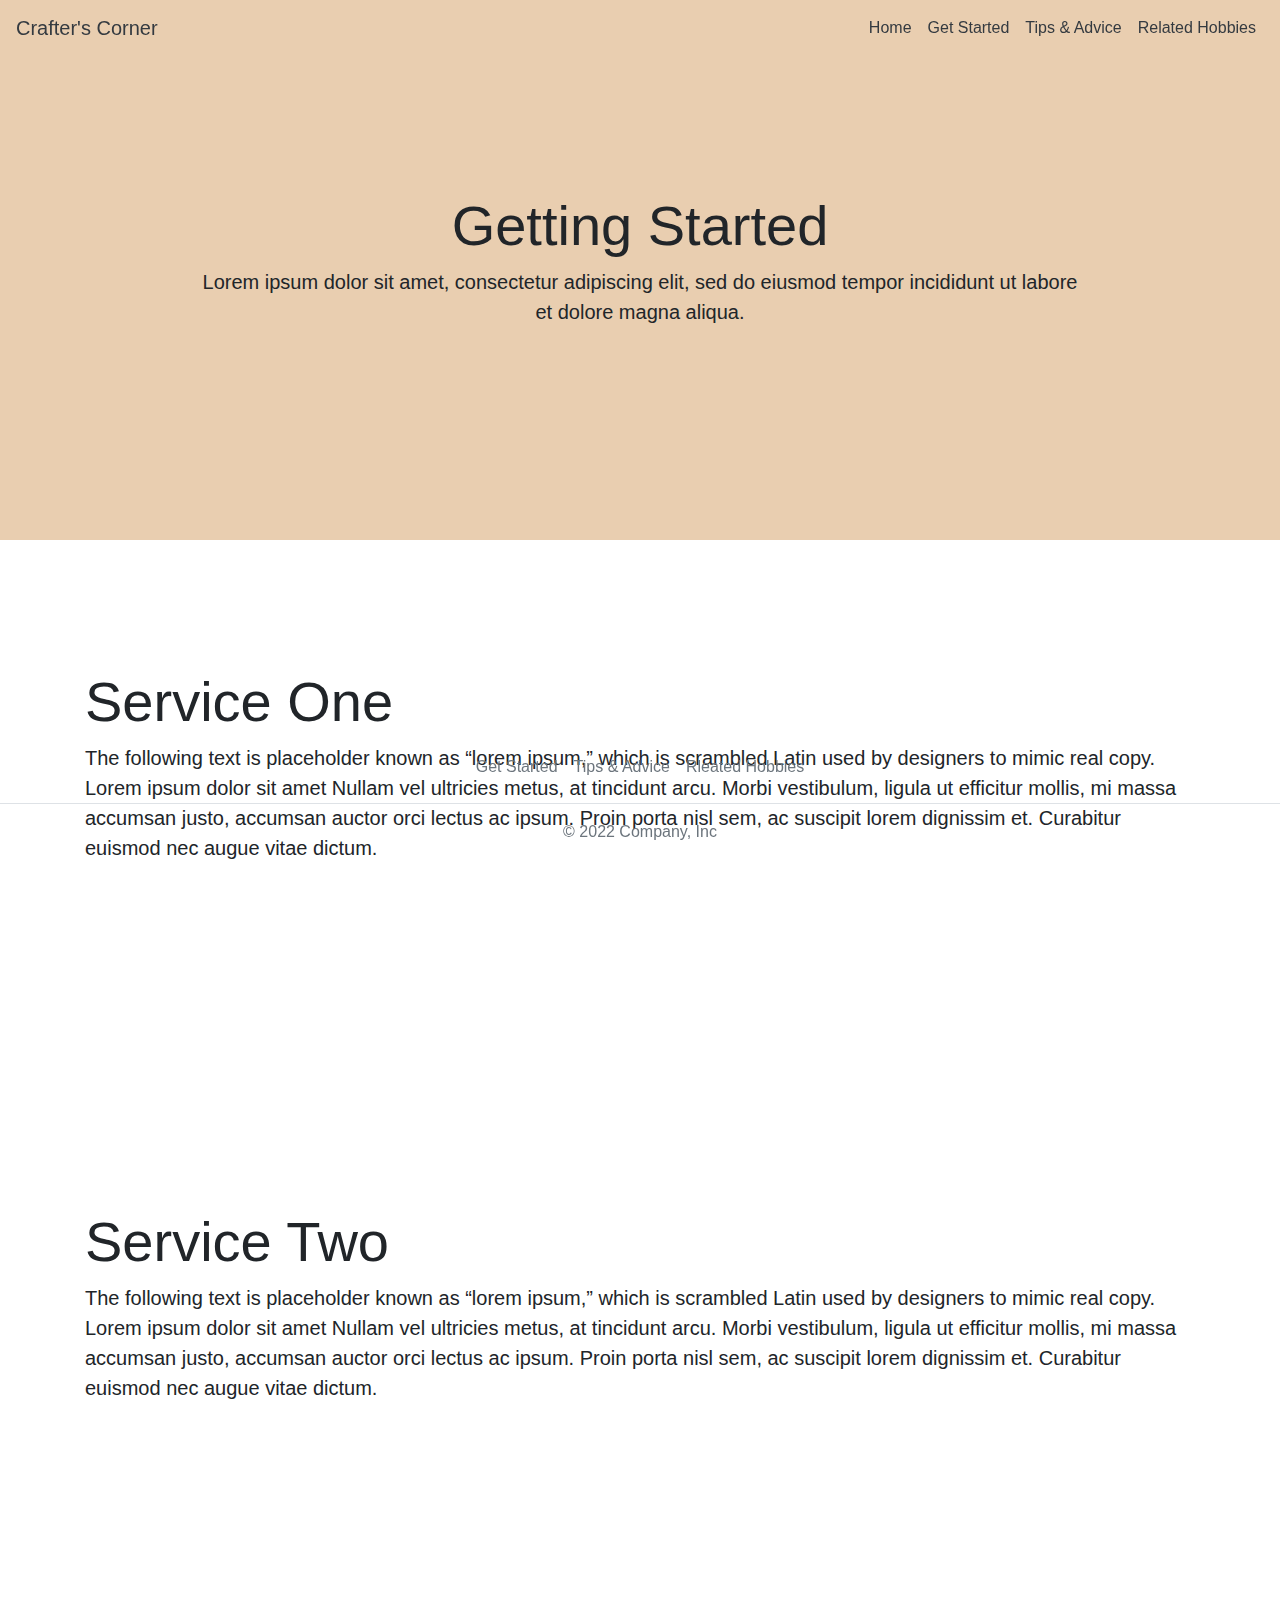
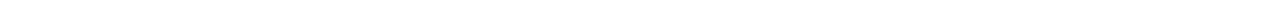
<file: getstarted.html>
<html>
    <head>
        <link rel="stylesheet" href="https://stackpath.bootstrapcdn.com/bootstrap/4.3.1/css/bootstrap.min.css" integrity="sha384-ggOyR0iXCbMQv3Xipma34MD+dH/1fQ784/j6cY/iJTQUOhcWr7x9JvoRxT2MZw1T" crossorigin="anonymous">
        <link rel="stylesheet" href="./gsstyle.css">
        <!-- Google tag (gtag.js) -->
        <script async src="https://www.googletagmanager.com/gtag/js?id=G-55CBJMTDK5"></script>
        <script>
           window.dataLayer = window.dataLayer || [];
           function gtag(){dataLayer.push(arguments);}
           gtag('js', new Date());

           gtag('config', 'G-55CBJMTDK5');
          </script>
          <script>
            window.dataLayer = window.dataLayer || [];
            function gtag(){dataLayer.push(arguments);}
            gtag('js', new Date());
 
            gtag('config', 'G-55CBJMTDK5');
           </script>
           <!-- Hotjar Tracking Code for https://sabrina-onuma.github.io/UX_UI_HW_21/ -->
           <script>
             (function(h,o,t,j,a,r){
                 h.hj=h.hj||function(){(h.hj.q=h.hj.q||[]).push(arguments)};
                 h._hjSettings={hjid:3127138,hjsv:6};
                 a=o.getElementsByTagName('head')[0];
                 r=o.createElement('script');r.async=1;
                 r.src=t+h._hjSettings.hjid+j+h._hjSettings.hjsv;
                 a.appendChild(r);
               })(window,document,'https://static.hotjar.com/c/hotjar-','.js?sv=');
           </script>
    </head>
    <body>
        <nav class="navbar navbar-expand-lg fixed-top">
            <a class="navbar-brand text-dark" href="#">Crafter's Corner</a>
            <button class="navbar-toggler" type="button" data-toggle="collapse" data-target="#navbarNavAltMarkup" aria-controls="navbarNavAltMarkup" aria-expanded="false" aria-label="Toggle navigation">
              <span class="navbar-toggler-icon"></span>
            </button>
            <div class="collapse navbar-collapse" id="navbarNavAltMarkup">
              <div class="navbar-nav ml-auto ">
                <a class="nav-item text-dark nav-link active" href="index.html">Home <span class="sr-only">(current)</span></a>
                <a class="nav-item text-dark nav-link" href="getstarted.html">Get Started</a>
                <a class="nav-item text-dark nav-link" href="tips.html">Tips & Advice</a>
                <a class="nav-item text-dark nav-link" href="hobbies.html">Related Hobbies</a>
              </div>
            </div>
          </nav>
          <div class="jumbotron-fluid" style="background-color: #e9ceb0">
            <div class="introContainer">
              <h1 class="display-4 text-center">Getting Started</h1>
              <p class="display-5 lead text-center">Lorem ipsum dolor sit amet, consectetur adipiscing elit, sed do eiusmod tempor incididunt ut labore et dolore magna aliqua.</p>
            </div>
          </div>
          <div class="jumbotron-fluid">
            <div class="container">
              <h1 class="display-4">Service One</h1>
              <p class="lead">The following text is placeholder known as “lorem ipsum,” which is scrambled Latin used by designers to mimic real copy. Lorem ipsum dolor sit amet Nullam vel ultricies metus, at tincidunt arcu. Morbi vestibulum, ligula ut efficitur mollis, mi massa accumsan justo, accumsan auctor orci lectus ac ipsum. Proin porta nisl sem, ac suscipit lorem dignissim et. Curabitur euismod nec augue vitae dictum. </p>
            </div>
          </div>
          <div class="jumbotron-fluid">
            <div class="container">
              <h1 class="display-4">Service Two</h1>
              <p class="lead">The following text is placeholder known as “lorem ipsum,” which is scrambled Latin used by designers to mimic real copy. Lorem ipsum dolor sit amet Nullam vel ultricies metus, at tincidunt arcu. Morbi vestibulum, ligula ut efficitur mollis, mi massa accumsan justo, accumsan auctor orci lectus ac ipsum. Proin porta nisl sem, ac suscipit lorem dignissim et. Curabitur euismod nec augue vitae dictum. </p>
            </div>
          </div>
    </body>
    <footer class="py-3 my-4 fixed-bottom">
        <ul class="nav justify-content-center border-bottom pb-3 mb-3">
          <li class="nav-item"><a href="#" class="nav-link px-2 text-muted">Get Started</a></li>
          <li class="nav-item"><a href="#" class="nav-link px-2 text-muted">Tips & Advice</a></li>
          <li class="nav-item"><a href="#" class="nav-link px-2 text-muted">Rleated Hobbies</a></li>
        </ul>
        <p class="text-center text-muted">© 2022 Company, Inc</p>
    </footer>
</html>
</file>
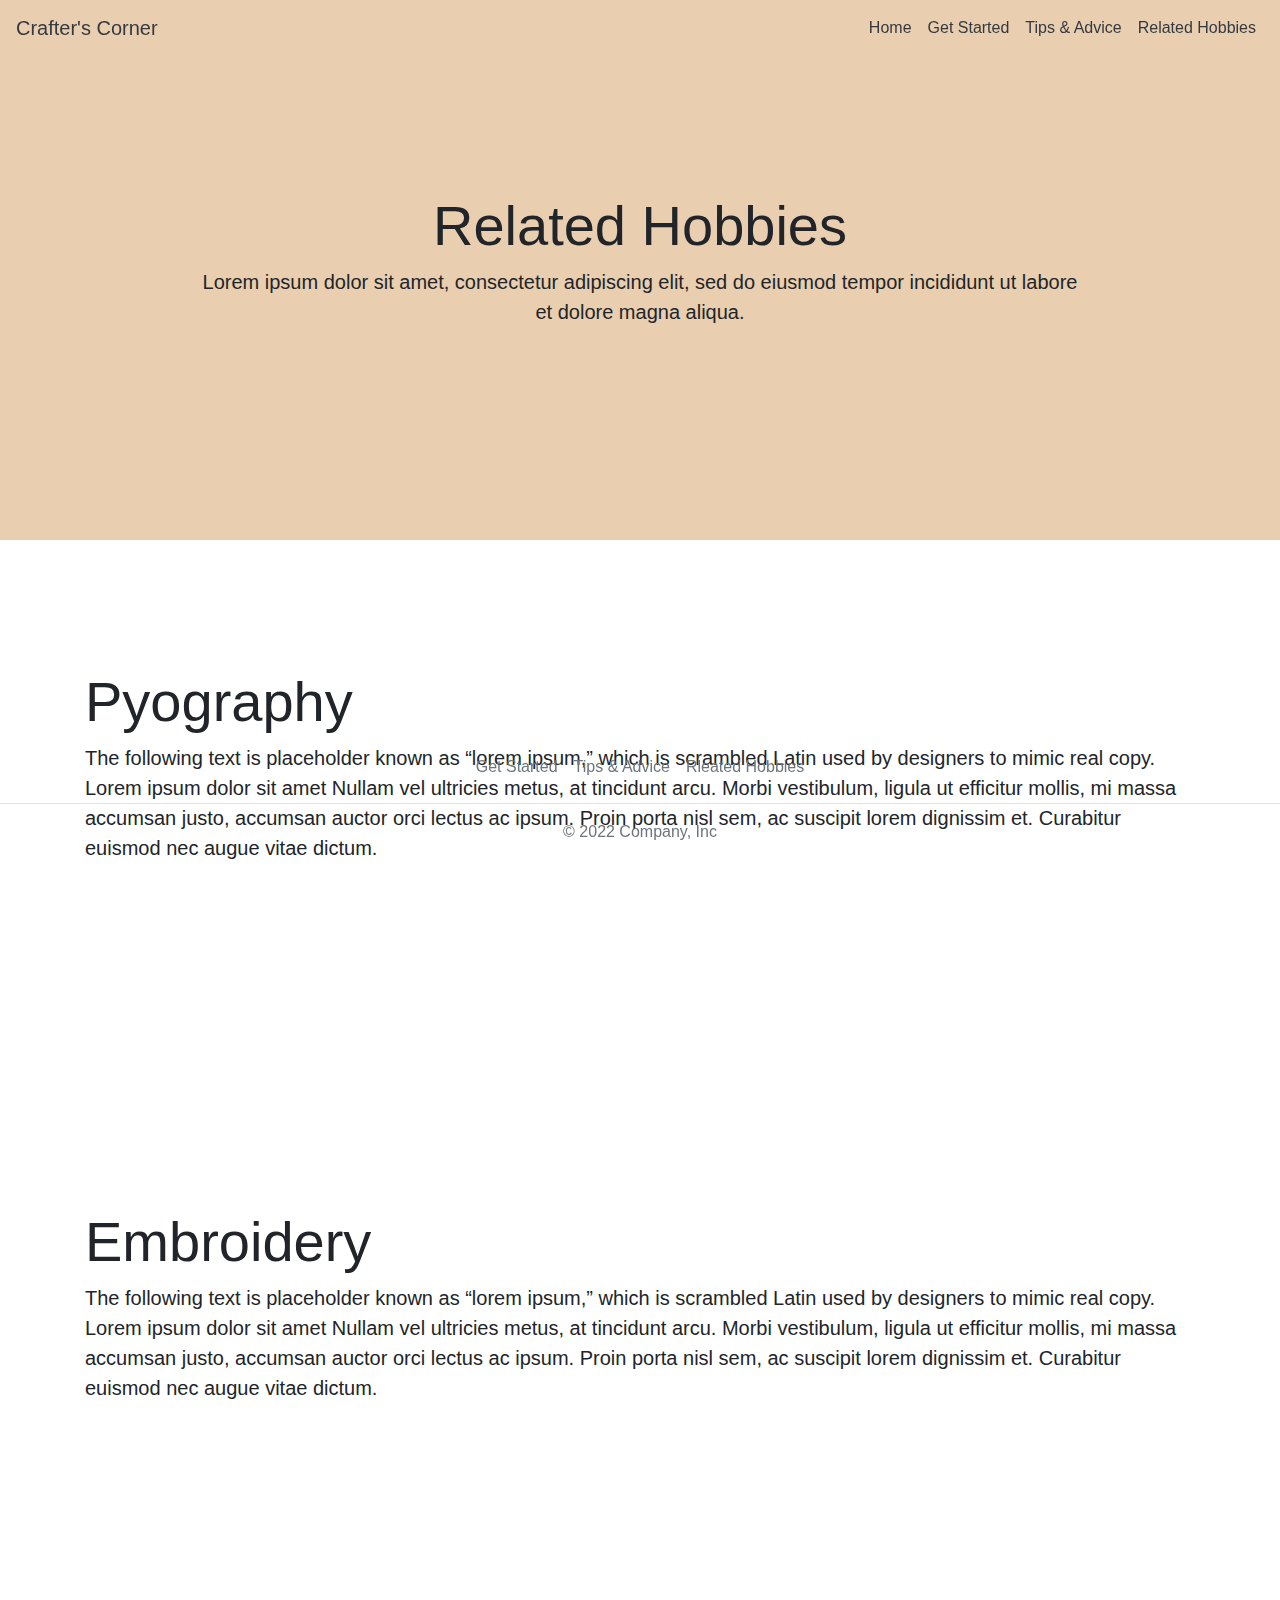
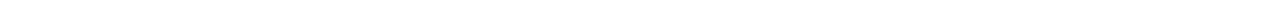
<file: hobbies.html>
<html>
    <head>
        <link rel="stylesheet" href="https://stackpath.bootstrapcdn.com/bootstrap/4.3.1/css/bootstrap.min.css" integrity="sha384-ggOyR0iXCbMQv3Xipma34MD+dH/1fQ784/j6cY/iJTQUOhcWr7x9JvoRxT2MZw1T" crossorigin="anonymous">
        <link rel="stylesheet" href="./gsstyle.css">
        <!-- Google tag (gtag.js) -->
        <script async src="https://www.googletagmanager.com/gtag/js?id=G-55CBJMTDK5"></script>
        <script>
           window.dataLayer = window.dataLayer || [];
           function gtag(){dataLayer.push(arguments);}
           gtag('js', new Date());

           gtag('config', 'G-55CBJMTDK5');
          </script>
          <!-- Hotjar Tracking Code for https://sabrina-onuma.github.io/UX_UI_HW_21/ -->
          <script>
            (function(h,o,t,j,a,r){
                h.hj=h.hj||function(){(h.hj.q=h.hj.q||[]).push(arguments)};
                h._hjSettings={hjid:3127138,hjsv:6};
                a=o.getElementsByTagName('head')[0];
                r=o.createElement('script');r.async=1;
                r.src=t+h._hjSettings.hjid+j+h._hjSettings.hjsv;
                a.appendChild(r);
              })(window,document,'https://static.hotjar.com/c/hotjar-','.js?sv=');
          </script>
    </head>
    <body>
        <nav class="navbar navbar-expand-lg fixed-top">
            <a class="navbar-brand text-dark" href="#">Crafter's Corner</a>
            <button class="navbar-toggler" type="button" data-toggle="collapse" data-target="#navbarNavAltMarkup" aria-controls="navbarNavAltMarkup" aria-expanded="false" aria-label="Toggle navigation">
              <span class="navbar-toggler-icon"></span>
            </button>
            <div class="collapse navbar-collapse" id="navbarNavAltMarkup">
              <div class="navbar-nav ml-auto ">
                <a class="nav-item text-dark nav-link active" href="index.html">Home <span class="sr-only">(current)</span></a>
                <a class="nav-item text-dark nav-link" href="getstarted.html">Get Started</a>
                <a class="nav-item text-dark nav-link" href="tips.html">Tips & Advice</a>
                <a class="nav-item text-dark nav-link" href="hobbies.html">Related Hobbies</a>
              </div>
            </div>
          </nav>
          <div class="jumbotron-fluid" style="background-color: #e9ceb0">
            <div class="introContainer">
              <h1 class="display-4 text-center">Related Hobbies</h1>
              <p class="display-5 lead text-center">Lorem ipsum dolor sit amet, consectetur adipiscing elit, sed do eiusmod tempor incididunt ut labore et dolore magna aliqua.</p>
            </div>
          </div>
          <div class="jumbotron-fluid">
            <div class="container">
              <h1 class="display-4">Pyography</h1>
              <p class="lead">The following text is placeholder known as “lorem ipsum,” which is scrambled Latin used by designers to mimic real copy. Lorem ipsum dolor sit amet Nullam vel ultricies metus, at tincidunt arcu. Morbi vestibulum, ligula ut efficitur mollis, mi massa accumsan justo, accumsan auctor orci lectus ac ipsum. Proin porta nisl sem, ac suscipit lorem dignissim et. Curabitur euismod nec augue vitae dictum. </p>
            </div>
          </div>
          <div class="jumbotron-fluid">
            <div class="container">
              <h1 class="display-4">Embroidery</h1>
              <p class="lead">The following text is placeholder known as “lorem ipsum,” which is scrambled Latin used by designers to mimic real copy. Lorem ipsum dolor sit amet Nullam vel ultricies metus, at tincidunt arcu. Morbi vestibulum, ligula ut efficitur mollis, mi massa accumsan justo, accumsan auctor orci lectus ac ipsum. Proin porta nisl sem, ac suscipit lorem dignissim et. Curabitur euismod nec augue vitae dictum. </p>
            </div>
          </div>
    </body>
    <footer class="py-3 my-4 fixed-bottom">
        <ul class="nav justify-content-center border-bottom pb-3 mb-3">
          <li class="nav-item"><a href="#" class="nav-link px-2 text-muted">Get Started</a></li>
          <li class="nav-item"><a href="#" class="nav-link px-2 text-muted">Tips & Advice</a></li>
          <li class="nav-item"><a href="#" class="nav-link px-2 text-muted">Rleated Hobbies</a></li>
        </ul>
        <p class="text-center text-muted">© 2022 Company, Inc</p>
    </footer>
</html>
</file>
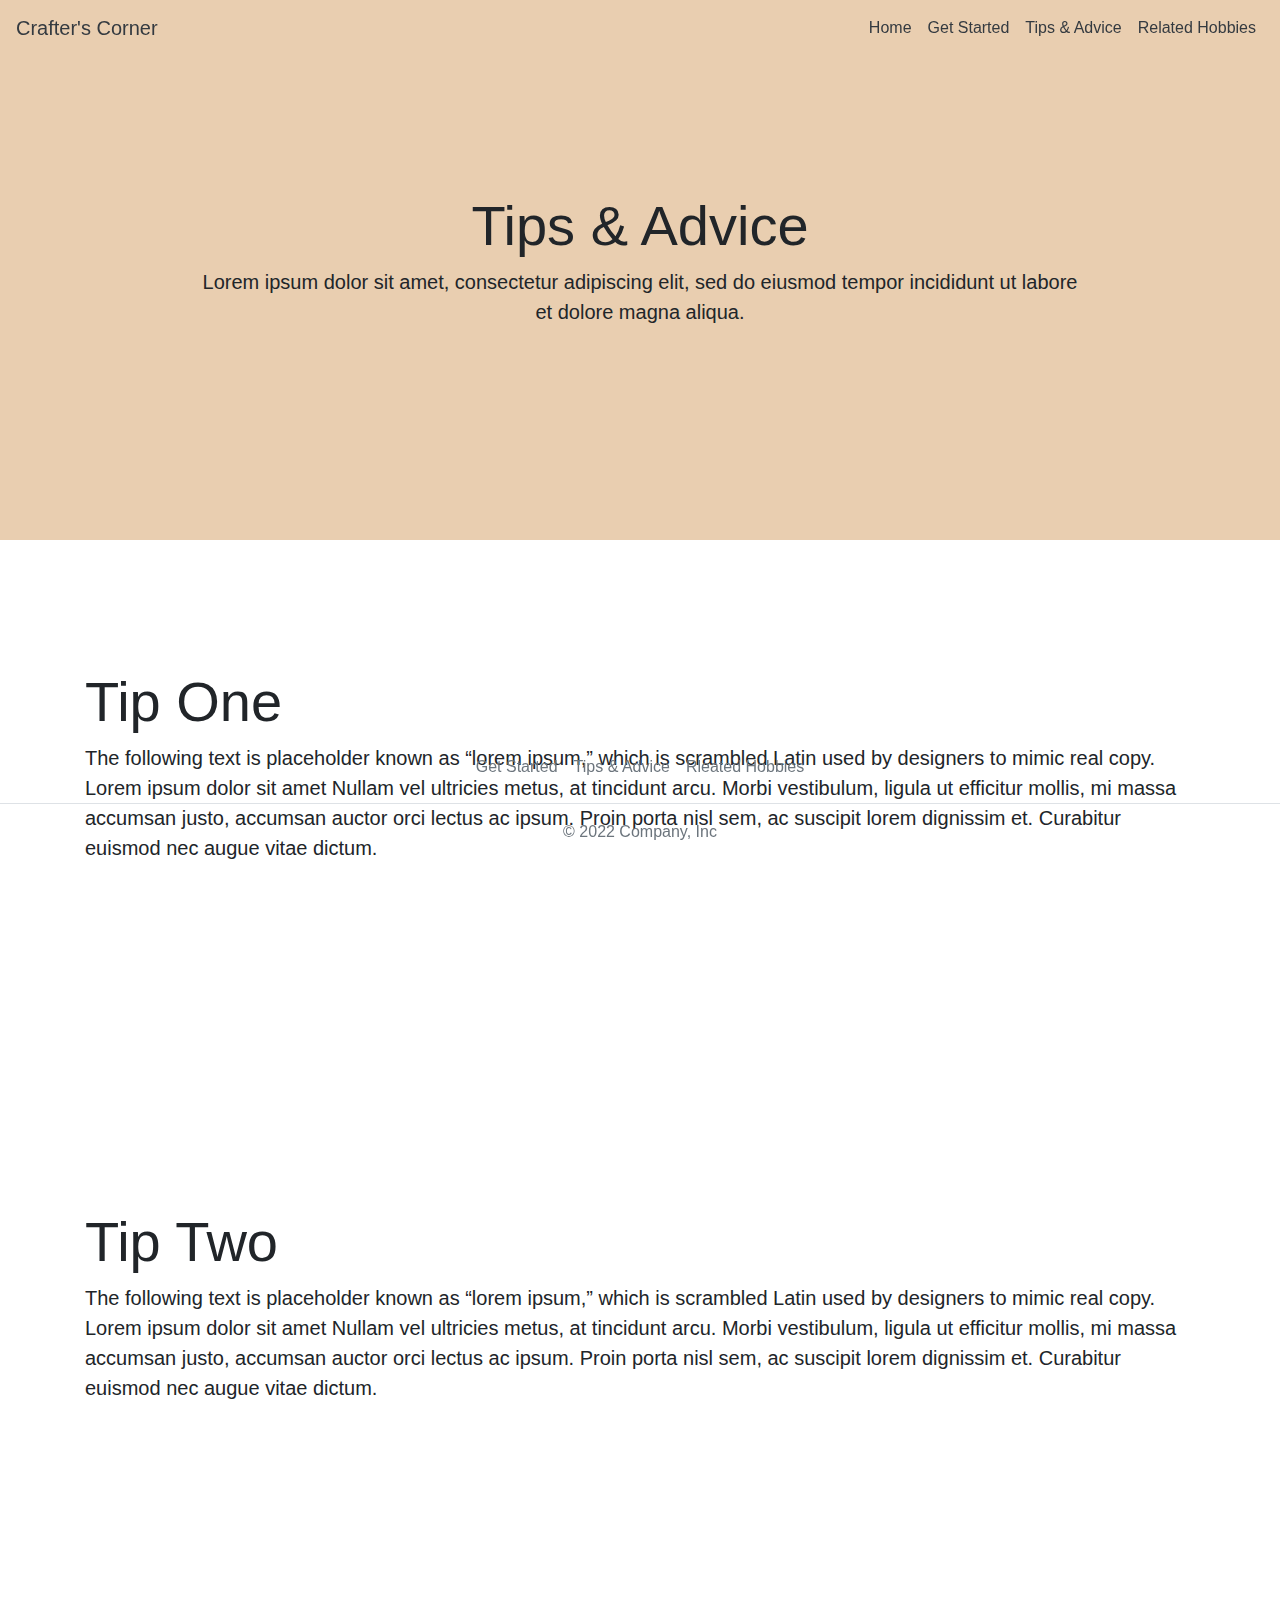
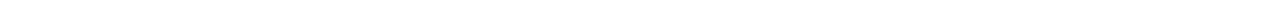
<file: tips.html>
<html>
    <head>
        <link rel="stylesheet" href="https://stackpath.bootstrapcdn.com/bootstrap/4.3.1/css/bootstrap.min.css" integrity="sha384-ggOyR0iXCbMQv3Xipma34MD+dH/1fQ784/j6cY/iJTQUOhcWr7x9JvoRxT2MZw1T" crossorigin="anonymous">
        <link rel="stylesheet" href="./gsstyle.css">
        <!-- Google tag (gtag.js) -->
        <script async src="https://www.googletagmanager.com/gtag/js?id=G-55CBJMTDK5"></script>
        <script>
           window.dataLayer = window.dataLayer || [];
           function gtag(){dataLayer.push(arguments);}
           gtag('js', new Date());

           gtag('config', 'G-55CBJMTDK5');
          </script>
          <script>
            window.dataLayer = window.dataLayer || [];
            function gtag(){dataLayer.push(arguments);}
            gtag('js', new Date());
 
            gtag('config', 'G-55CBJMTDK5');
           </script>
           <!-- Hotjar Tracking Code for https://sabrina-onuma.github.io/UX_UI_HW_21/ -->
           <script>
             (function(h,o,t,j,a,r){
                 h.hj=h.hj||function(){(h.hj.q=h.hj.q||[]).push(arguments)};
                 h._hjSettings={hjid:3127138,hjsv:6};
                 a=o.getElementsByTagName('head')[0];
                 r=o.createElement('script');r.async=1;
                 r.src=t+h._hjSettings.hjid+j+h._hjSettings.hjsv;
                 a.appendChild(r);
               })(window,document,'https://static.hotjar.com/c/hotjar-','.js?sv=');
           </script>
    </head>
    <body>
        <nav class="navbar navbar-expand-lg fixed-top">
            <a class="navbar-brand text-dark" href="#">Crafter's Corner</a>
            <button class="navbar-toggler" type="button" data-toggle="collapse" data-target="#navbarNavAltMarkup" aria-controls="navbarNavAltMarkup" aria-expanded="false" aria-label="Toggle navigation">
              <span class="navbar-toggler-icon"></span>
            </button>
            <div class="collapse navbar-collapse" id="navbarNavAltMarkup">
              <div class="navbar-nav ml-auto ">
                <a class="nav-item text-dark nav-link active" href="index.html">Home <span class="sr-only">(current)</span></a>
                <a class="nav-item text-dark nav-link" href="getstarted.html">Get Started</a>
                <a class="nav-item text-dark nav-link" href="tips.html">Tips & Advice</a>
                <a class="nav-item text-dark nav-link" href="hobbies.html">Related Hobbies</a>
              </div>
            </div>
          </nav>
          <div class="jumbotron-fluid" style="background-color: #e9ceb0">
            <div class="introContainer">
              <h1 class="display-4 text-center">Tips & Advice</h1>
              <p class="display-5 lead text-center">Lorem ipsum dolor sit amet, consectetur adipiscing elit, sed do eiusmod tempor incididunt ut labore et dolore magna aliqua.</p>
            </div>
          </div>
          <div class="jumbotron-fluid">
            <div class="container">
              <h1 class="display-4">Tip One</h1>
              <p class="lead">The following text is placeholder known as “lorem ipsum,” which is scrambled Latin used by designers to mimic real copy. Lorem ipsum dolor sit amet Nullam vel ultricies metus, at tincidunt arcu. Morbi vestibulum, ligula ut efficitur mollis, mi massa accumsan justo, accumsan auctor orci lectus ac ipsum. Proin porta nisl sem, ac suscipit lorem dignissim et. Curabitur euismod nec augue vitae dictum. </p>
            </div>
          </div>
          <div class="jumbotron-fluid">
            <div class="container">
              <h1 class="display-4">Tip Two</h1>
              <p class="lead">The following text is placeholder known as “lorem ipsum,” which is scrambled Latin used by designers to mimic real copy. Lorem ipsum dolor sit amet Nullam vel ultricies metus, at tincidunt arcu. Morbi vestibulum, ligula ut efficitur mollis, mi massa accumsan justo, accumsan auctor orci lectus ac ipsum. Proin porta nisl sem, ac suscipit lorem dignissim et. Curabitur euismod nec augue vitae dictum. </p>
            </div>
          </div>
    </body>
    <footer class="py-3 my-4 fixed-bottom">
        <ul class="nav justify-content-center border-bottom pb-3 mb-3">
          <li class="nav-item"><a href="#" class="nav-link px-2 text-muted">Get Started</a></li>
          <li class="nav-item"><a href="#" class="nav-link px-2 text-muted">Tips & Advice</a></li>
          <li class="nav-item"><a href="#" class="nav-link px-2 text-muted">Rleated Hobbies</a></li>
        </ul>
        <p class="text-center text-muted">© 2022 Company, Inc</p>
    </footer>
</html>
</file>
<file: gsstyle.css>
* {
    margin: 0;
    padding: 0;
    box-sizing: border-box;
}
.jumbotron-fluid{
    height: 60vh;
}
.introContainer{
    padding: 15%;
}
.image{
    height: 600px;
    padding: 50px;
    border-radius: 10%;

}
.textItem{
    text-align: center;
}
.imageDescrip{
    padding: 50px;
}
.imagePaint{
    width: 600px;
    padding: 50px;
    border-radius: 10%;
}
.btn-primary{
    background-color: #f28746;
    border-color: #f28746;
    height: 75px;
    width: 100px;
}
li {
    display: list-item;
}
.py-3{
    padding-top: 1rem!important;
    padding-bottom: 1rem!important;
}
.my-4{
    margin-top: 1.5rem!important;
    margin-bottom: 1.5rem!important;
}
.container{
    padding-top: 10%;
}
</file>
